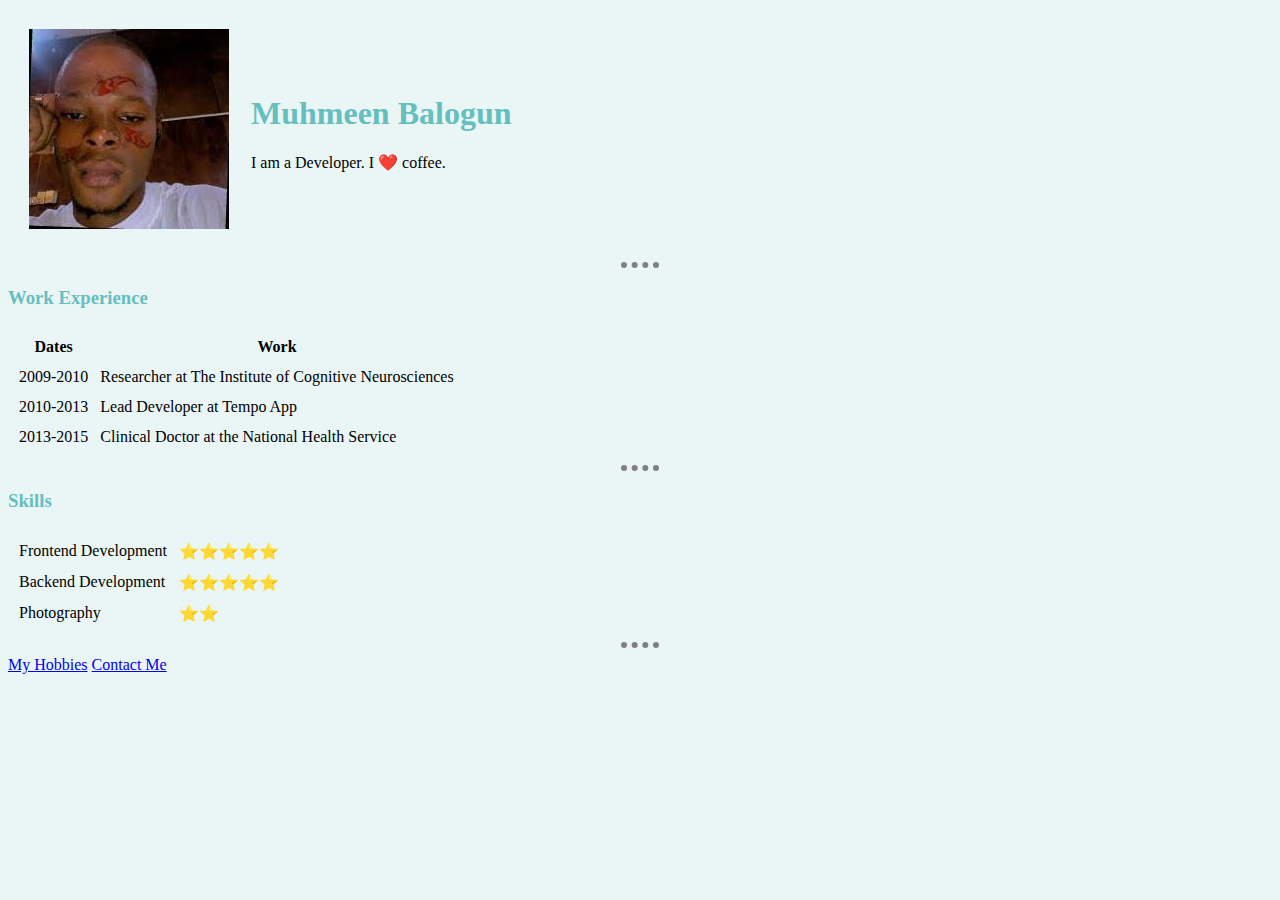
<file: index.html>
<!DOCTYPE html>
<html>
  <head>
    <meta charset="utf-8">
    <title>Damola's Personal Site</title>
    <link rel="stylesheet" href="css/style.css">
  </head>

  <body>
    <table cellspacing="20">
      <tr>
        <td><img src="image/download.jpg" alt="Damola profile picture"></td>
        <td><h1>Muhmeen Balogun</h1>
        <p>I am a Developer. I ❤️ coffee.</p></td>
      </tr>
    </table>
    <hr>
    <h3>Work Experience</h3>
    <table cellspacing="10">
      <thead>
        <tr>
          <th>Dates</th>
          <th>Work</th>
        </tr>
      </thead>
      <tbody>
        <tr>
          <td>2009-2010</td>
          <td>Researcher at The Institute of Cognitive Neurosciences</td>
        </tr>
        <tr>
          <td>2010-2013</td>
          <td>Lead Developer at Tempo App</td>
        </tr>
        <tr>
          <td>2013-2015</td>
          <td>Clinical Doctor at the National Health Service</td>
        </tr>
      </tbody>
    </table>
    <hr>
    <h3>Skills</h3>
    <table cellspacing="10">
      <tr>
        <td>Frontend Development</td>
        <td>⭐️⭐️⭐️⭐️⭐️</td>
      </tr>
      <tr>
        <td>Backend Development</td>
        <td>⭐️⭐️⭐️⭐️⭐️</td>
      </tr>
      <tr>
        <td>Photography</td>
        <td>⭐️⭐️</td>
      </tr>
    </table>
    <hr>
    <a href="hobbies.html">My Hobbies</a>
    <a href="contact.html">Contact Me</a>
  </body>
</html>
</file>
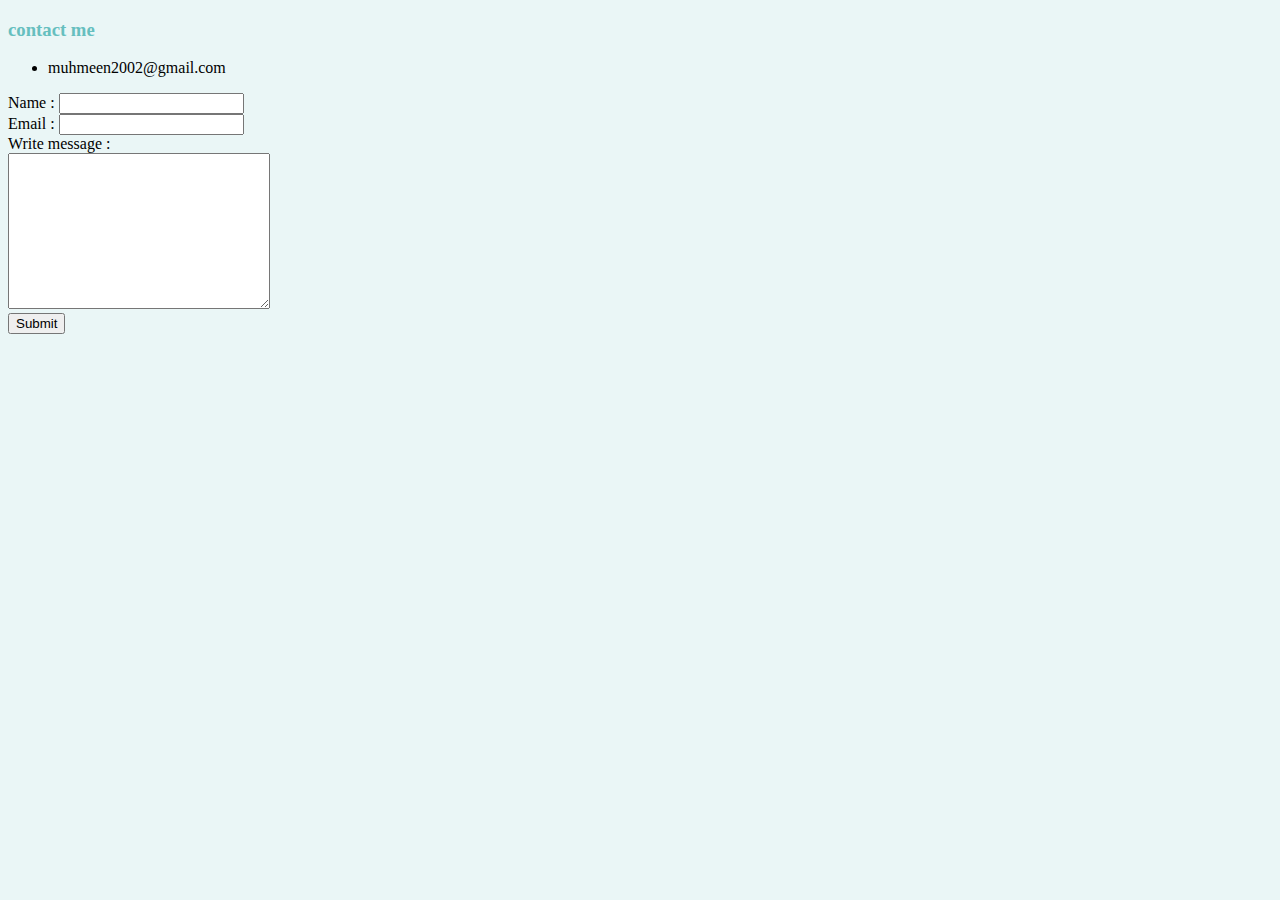
<file: contact.html>
<!DOCTYPE html>
<html lang="en">
<head>
    <meta charset="UTF-8">
    <meta http-equiv="X-UA-Compatible" content="IE=edge">
    <meta name="viewport" content="width=device-width, initial-scale=1.0">
    <title>contact</title>
    <link rel="stylesheet" href="css/style.css">
</head>
<body>
    <h3>contact me</h3>
    <ul>
        <li>muhmeen2002@gmail.com</li>

    </ul>
    <form action="mailto:muhmeen2002@gmail.com" method="post" enctype="text/plain">
        <label for="">Name :</label>
        <input type="text"><br>
        <label for="">Email :</label>
        <input type="email"><br>
        <label for="">Write message :</label><br>
        <textarea name="" id="" cols="30" rows="10"></textarea><br>
        <input type="submit">
    </form>
</body>
</html>
</file>
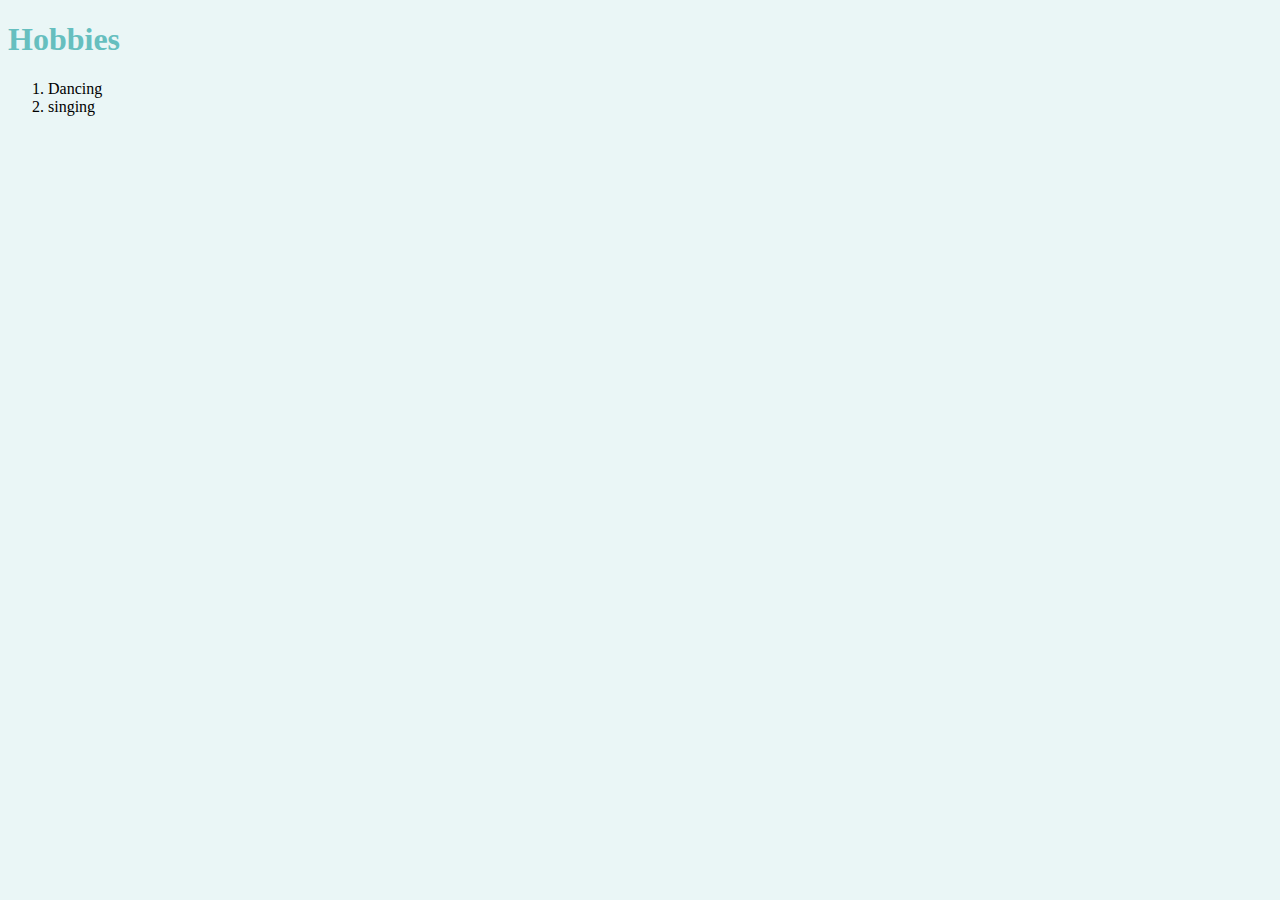
<file: hobbies.html>
<!DOCTYPE html>
<html lang="en">
<head>
    <meta charset="UTF-8">
    <meta http-equiv="X-UA-Compatible" content="IE=edge">
    <meta name="viewport" content="width=device-width, initial-scale=1.0">
    <title>hobbies</title>
    <link rel="stylesheet" href="css/style.css">
</head>
<body>
    <h1>Hobbies</h1>
    <ol>
        <li>Dancing</li>
        <li>singing</li>
    </ol>
</body>
</html>
</file>
<file: css/style.css>
body{
    background-color: #EAF6F6;
}
hr{
border-style: dotted none none;
border-width: 6px;
border-color: grey;
width: 3%;
}
h1{
    color: #66BFBF;
}
h3{
    color: #66BFBF;
}
</file>
